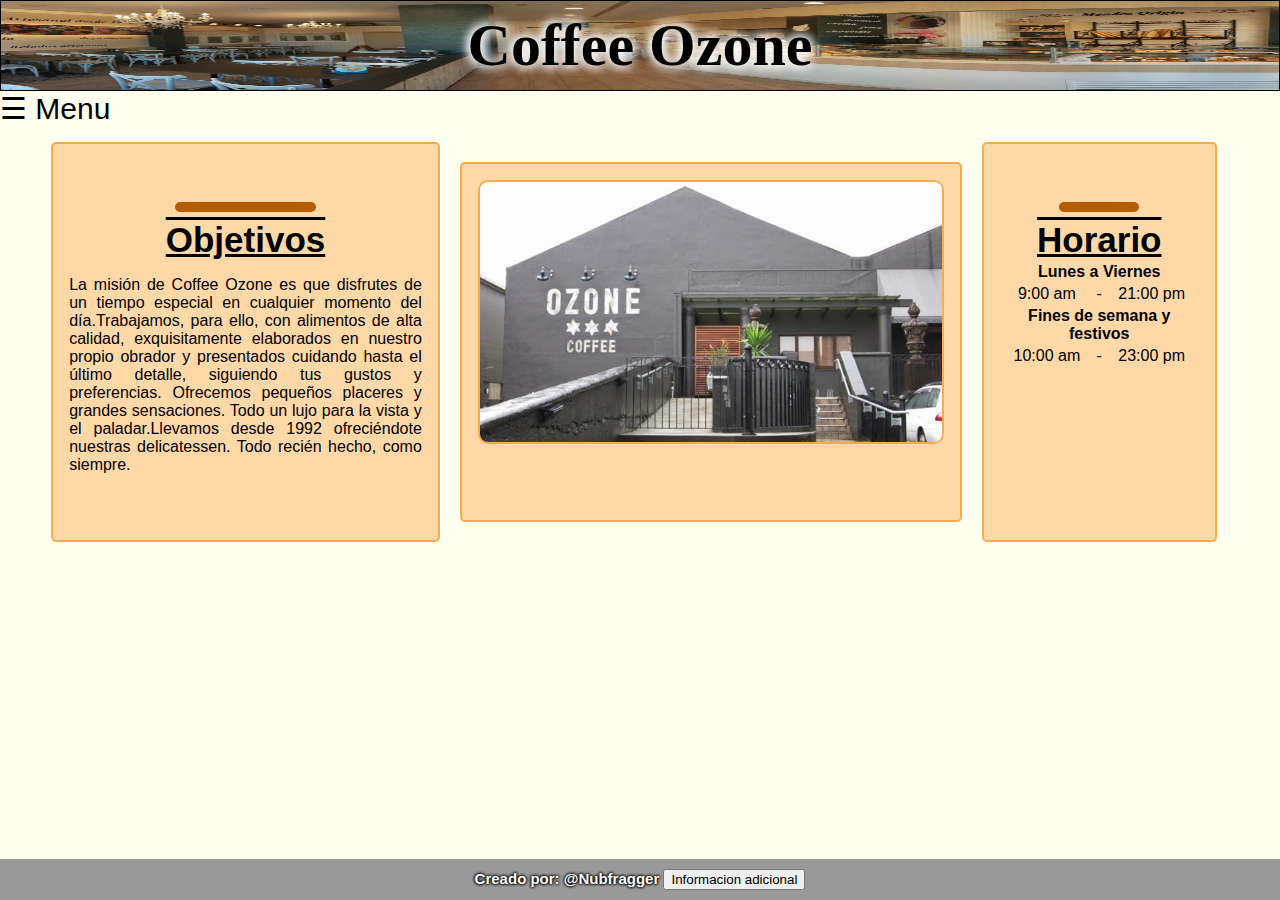
<file: index.html>
<!DOCTYPE html>
<html>
<head>
	<title>Inicio</title>
	<meta content="text/html; charset=utf-8" http-equiv="content-type"/>
	<meta name="author" content="Nicolas Viñals">
	<meta name="description" content="Diseño Aplicacion Web : Diseño Web Entorno Cliente">
	<link rel="shortcut icon" type="image/x-icon" href="imagenes/icono.ico" />
	<link rel="stylesheet" type="text/css" href="./css/header.css" />
	<link rel="stylesheet" type="text/css" href="./css/cindex.css" />
	<link rel="stylesheet" type="text/css" href="./css/footer.css" />
	<script type="text/javascript" src="./js/ham-menu.js"></script>
	<script type="text/javascript">
		function HolaSoyElFooter() {
		var foot = "Version Navegador: " + navigator.appVersion + " Ancho y alto de pantalla:  " + screen.width +" x "+ screen.height +" píxeles";
		document.getElementById("footp").innerHTML += foot;
		}
	</script>
</head>
<body>
	<header>
		<div id="header">
			<p>Coffee Ozone</p>
			<div id="mySidenav" class="sidenav">
			  <a href="javascript:void(0)" class="closebtn" onclick="closeNav()">&times;</a>
			  <a href="./index.html" active>Inicio</a>
			  <a href="./pedidos.html">Pedidos</a>
			  <a href="./usuarios.html">Usuarios</a>
			</div>
			<label style="font-size:30px;cursor:pointer; position: absolute;" onclick="openNav()">&#9776; Menu</label>
		</div>
	</header>
	<div id="cuerpo">
		<div id="historia">
			<div id="texto">
				<hr>
				<p style="font-size: 35px; margin-bottom: 0px; margin-top: 0px; text-decoration: underline overline; text-align: center">
					<b>Objetivos</b>
				</p>
				<p>
				La misión de Coffee Ozone es que disfrutes de un tiempo especial en cualquier momento del día.Trabajamos, para ello, con alimentos de alta calidad, exquisitamente elaborados en nuestro propio obrador y presentados cuidando hasta el último detalle, siguiendo tus gustos y preferencias. Ofrecemos pequeños placeres y grandes sensaciones. Todo un lujo para la vista y el paladar.Llevamos desde 1992 ofreciéndote nuestras delicatessen. Todo recién hecho, como siempre.
				</p>
			</div>
			<div id="imagen">
				<img src="./imagenes/img1.png">
			</div>
			<div id="horario">
				<hr>
				<p style="font-size: 35px; margin-bottom: 0px; margin-top: 0px; text-decoration: underline overline">
					<b>Horario</b>
				</p>
				<table align="center">
					<tr>
						<th colspan="3">Lunes a Viernes</th>
					</tr>
					<tr>
						<td>9:00 am</td>
						<td> - </td>
						<td>21:00 pm</td>
					</tr>
					<tr>
						<th colspan="3">Fines de semana y festivos</th>
					</tr>
					<tr>
						<td>10:00 am</td>
						<td> - </td>
						<td>23:00 pm</td>
					</tr>
				</table>
			</div>
		</div>
	</div>
	<footer>
		<div id="footer">
			<p id="footp">
				Creado por: <b>@Nubfragger</b> <input type="button" name="Infoadicional" value="Informacion adicional" onclick="HolaSoyElFooter()">
			</p>
		</div>
	</footer>
</body>
</html>
</file>
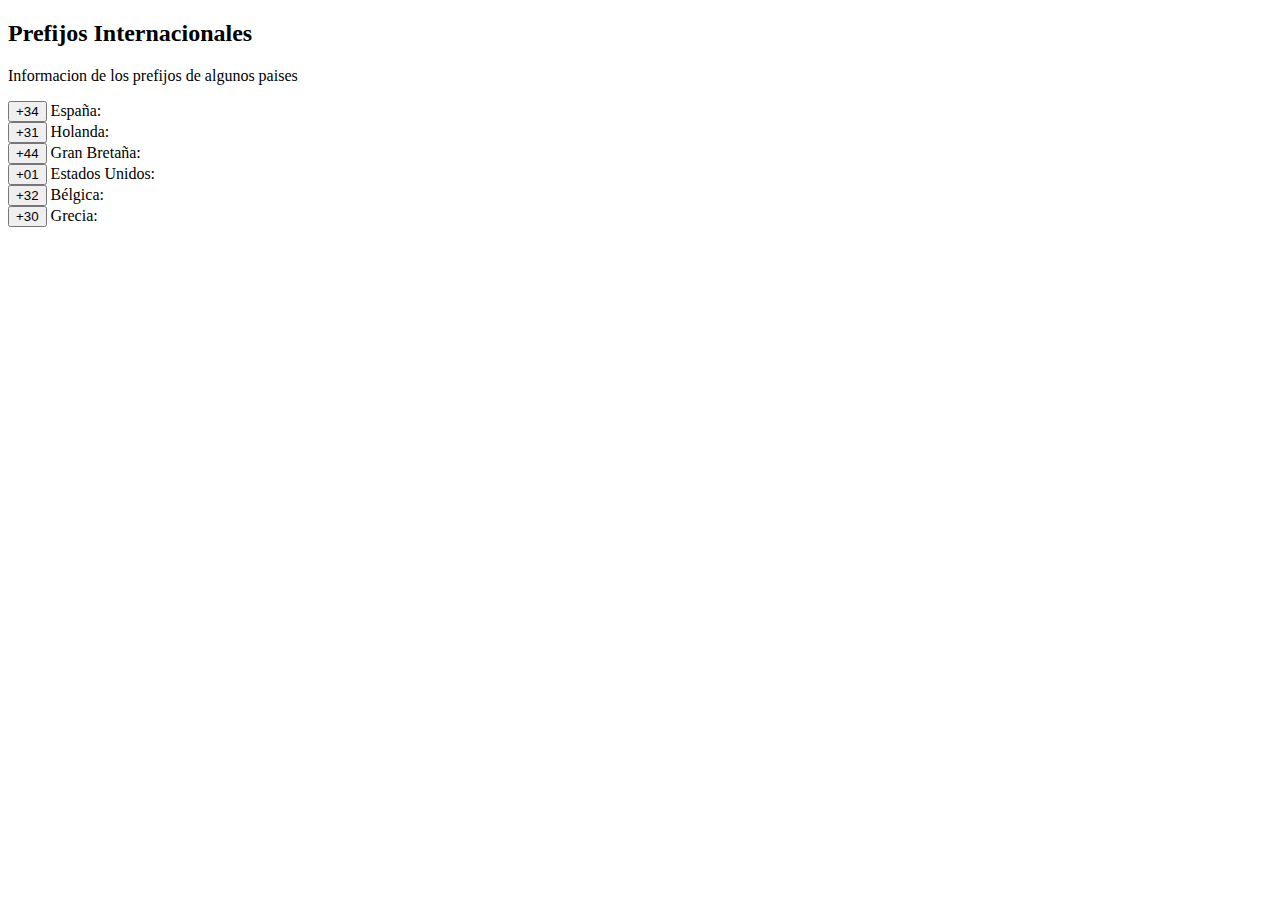
<file: ayuda.html>
<!DOCTYPE html>
<html>
<head>
	<meta  content="text/html; charset=utf-8" http-equiv="content-type"/>
   	<title>Prefijos internacionales</title>
	<script>
		function anyadirpref(pref){
			window.opener.document.formu.txttelefono.value = pref;
			window.close();
		}
	</script>
</head>
<body> 
	<h2>Prefijos Internacionales</h2>
	<p>Informacion de los prefijos de algunos paises</p>
	<form name=prefijo>
		<input type="Button" value="+34" onclick="anyadirpref('+34')">
		España:
		<br>
		<input type="Button" value="+31" onclick="anyadirpref('+31')">
		Holanda:
		<br>
		<input type="Button" value="+44" onclick="anyadirpref('+44')">
		Gran Bretaña:
		<br>
		<input type="Button" value="+01" onclick="anyadirpref('+01')">
		Estados Unidos:
		<br>
		<input type="Button" value="+32" onclick="anyadirpref('+32')">
		Bélgica:
		<br>
		<input type="Button" value="+30" onclick="anyadirpref('+30')">
		Grecia:
	</form>
</body> 
</html>
</file>
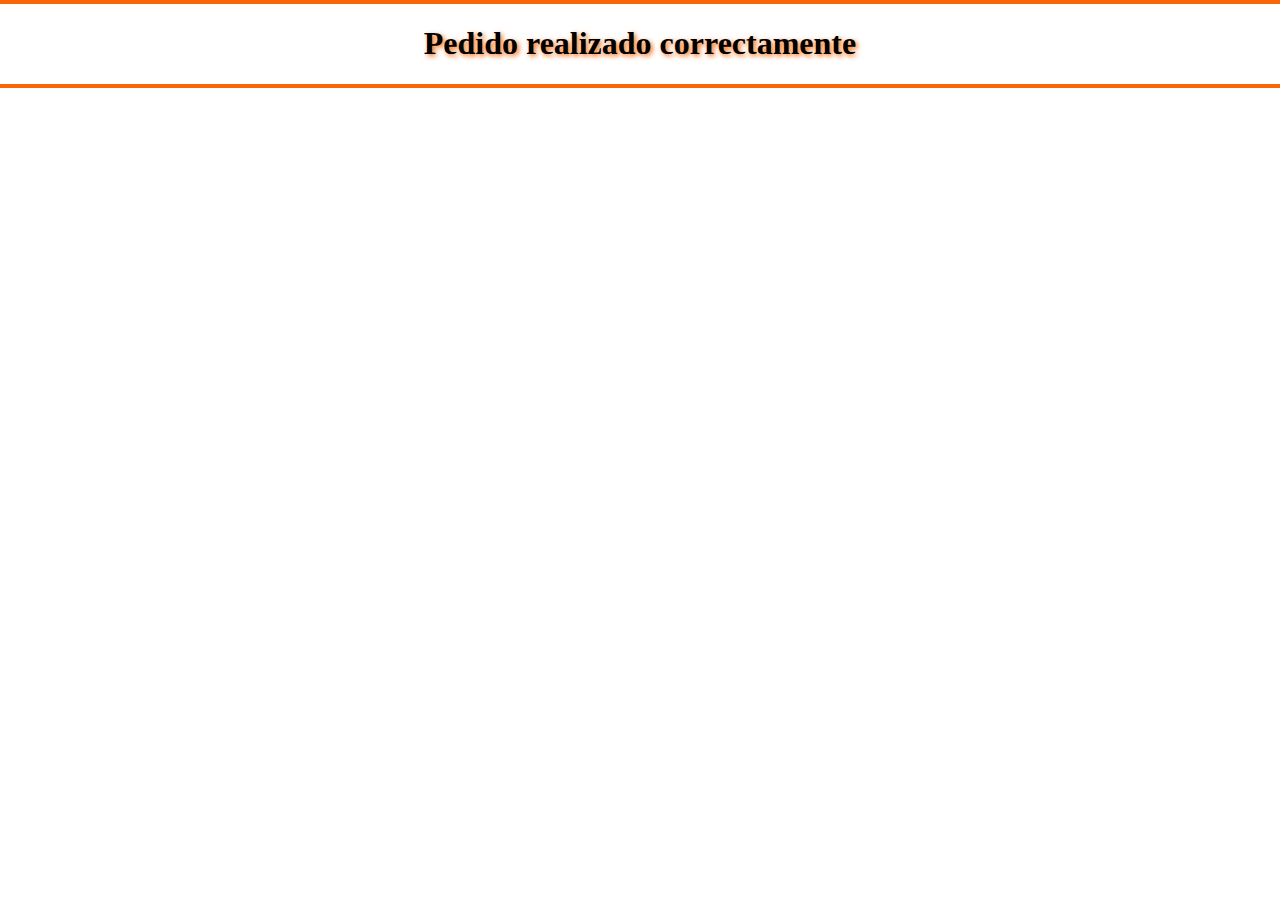
<file: enviado.html>
<!DOCTYPE html>
<html>
<head>
	<meta content="text/html; charset=utf-8" http-equiv="content-type"/>
   	<title>Enviado</title>
   	<style type="text/css">
   		body{
   			margin: 0;
   			padding: 0;
   			text-align: center;
   		}
   		div{
   			background-color: #f76707;
   			border: 2px solid #f76707;
   		}
   		h1{
   			text-shadow:  2px 2px 5px #f76707;
   		}
   	</style>
</head>
<body>
	<div></div>
	<h1>Pedido realizado correctamente</h1>
	<div></div>
</body>
</html>
</file>
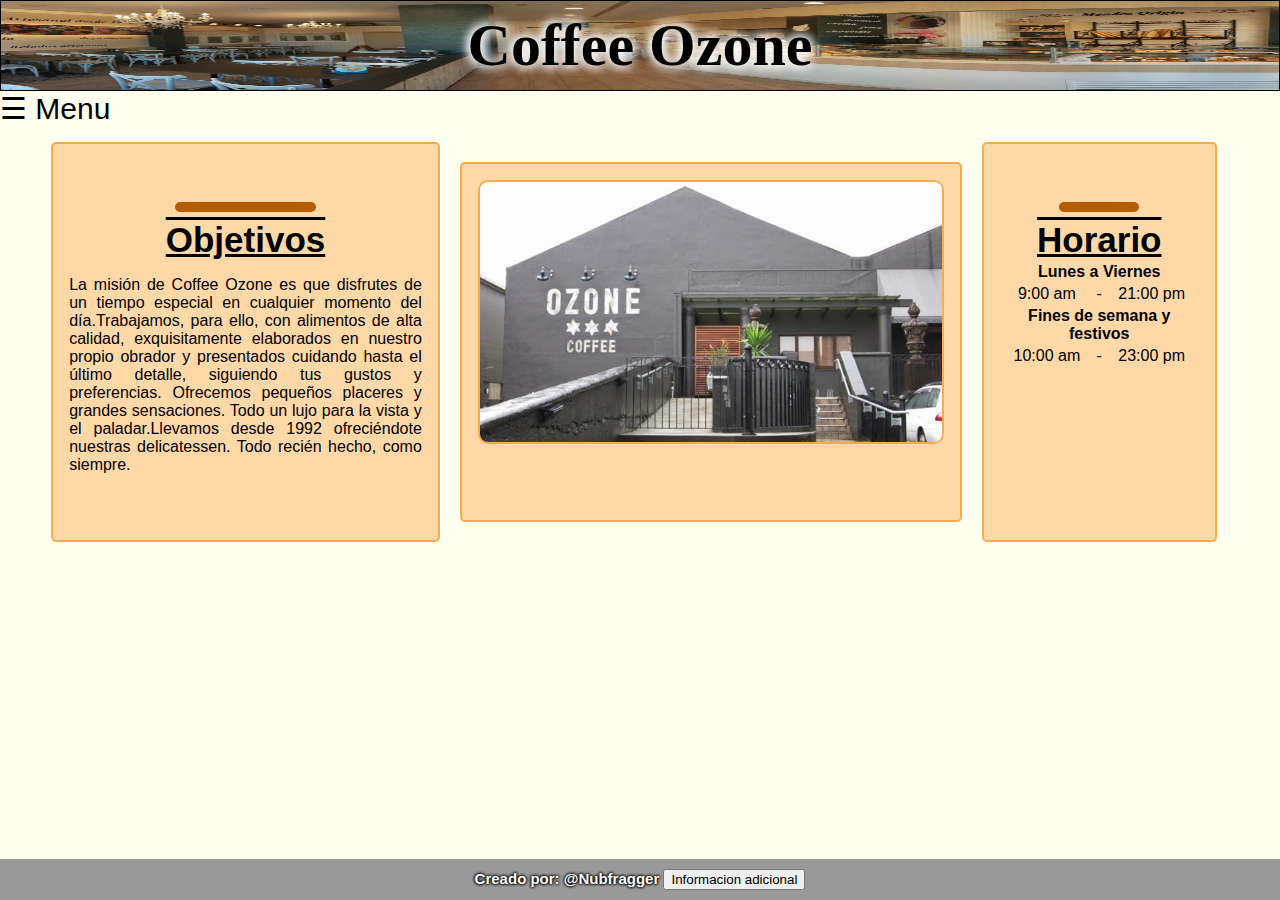
<file: inicio.html>
<!DOCTYPE html>
<html>
<head>
	<title>Inicio</title>
	<meta content="text/html; charset=utf-8" http-equiv="content-type"/>
	<meta name="author" content="Nicolas Viñals">
	<meta name="description" content="Diseño Aplicacion Web : Diseño Web Entorno Cliente">
	<link rel="shortcut icon" type="image/x-icon" href="imagenes/icono.ico" />
	<link rel="stylesheet" type="text/css" href="./css/header.css" />
	<link rel="stylesheet" type="text/css" href="./css/cindex.css" />
	<link rel="stylesheet" type="text/css" href="./css/footer.css" />
	<script type="text/javascript" src="./js/ham-menu.js"></script>
	<script type="text/javascript">
		function HolaSoyElFooter() {
		var foot = "Version Navegador: " + navigator.appVersion + " Ancho y alto de pantalla:  " + screen.width +" x "+ screen.height +" píxeles";
		document.getElementById("footp").innerHTML += foot;
		}
	</script>
</head>
<body>
	<header>
		<div id="header">
			<p>Coffee Ozone</p>
			<div id="mySidenav" class="sidenav">
			  <a href="javascript:void(0)" class="closebtn" onclick="closeNav()">&times;</a>
			  <a href="./inicio.html" active>Inicio</a>
			  <a href="./pedidos.html">Pedidos</a>
			  <a href="./usuarios.html">Usuarios</a>
			</div>
			<label style="font-size:30px;cursor:pointer; position: absolute;" onclick="openNav()">&#9776; Menu</label>
		</div>
	</header>
	<div id="cuerpo">
		<div id="historia">
			<div id="texto">
				<hr>
				<p style="font-size: 35px; margin-bottom: 0px; margin-top: 0px; text-decoration: underline overline; text-align: center">
					<b>Objetivos</b>
				</p>
				<p>
				La misión de Coffee Ozone es que disfrutes de un tiempo especial en cualquier momento del día.Trabajamos, para ello, con alimentos de alta calidad, exquisitamente elaborados en nuestro propio obrador y presentados cuidando hasta el último detalle, siguiendo tus gustos y preferencias. Ofrecemos pequeños placeres y grandes sensaciones. Todo un lujo para la vista y el paladar.Llevamos desde 1992 ofreciéndote nuestras delicatessen. Todo recién hecho, como siempre.
				</p>
			</div>
			<div id="imagen">
				<img src="./imagenes/img1.png">
			</div>
			<div id="horario">
				<hr>
				<p style="font-size: 35px; margin-bottom: 0px; margin-top: 0px; text-decoration: underline overline">
					<b>Horario</b>
				</p>
				<table align="center">
					<tr>
						<th colspan="3">Lunes a Viernes</th>
					</tr>
					<tr>
						<td>9:00 am</td>
						<td> - </td>
						<td>21:00 pm</td>
					</tr>
					<tr>
						<th colspan="3">Fines de semana y festivos</th>
					</tr>
					<tr>
						<td>10:00 am</td>
						<td> - </td>
						<td>23:00 pm</td>
					</tr>
				</table>
			</div>
		</div>
	</div>
	<footer>
		<div id="footer">
			<p id="footp">
				Creado por: <b>@Nubfragger</b> <input type="button" name="Infoadicional" value="Informacion adicional" onclick="HolaSoyElFooter()">
			</p>
		</div>
	</footer>
</body>
</html>
</file>
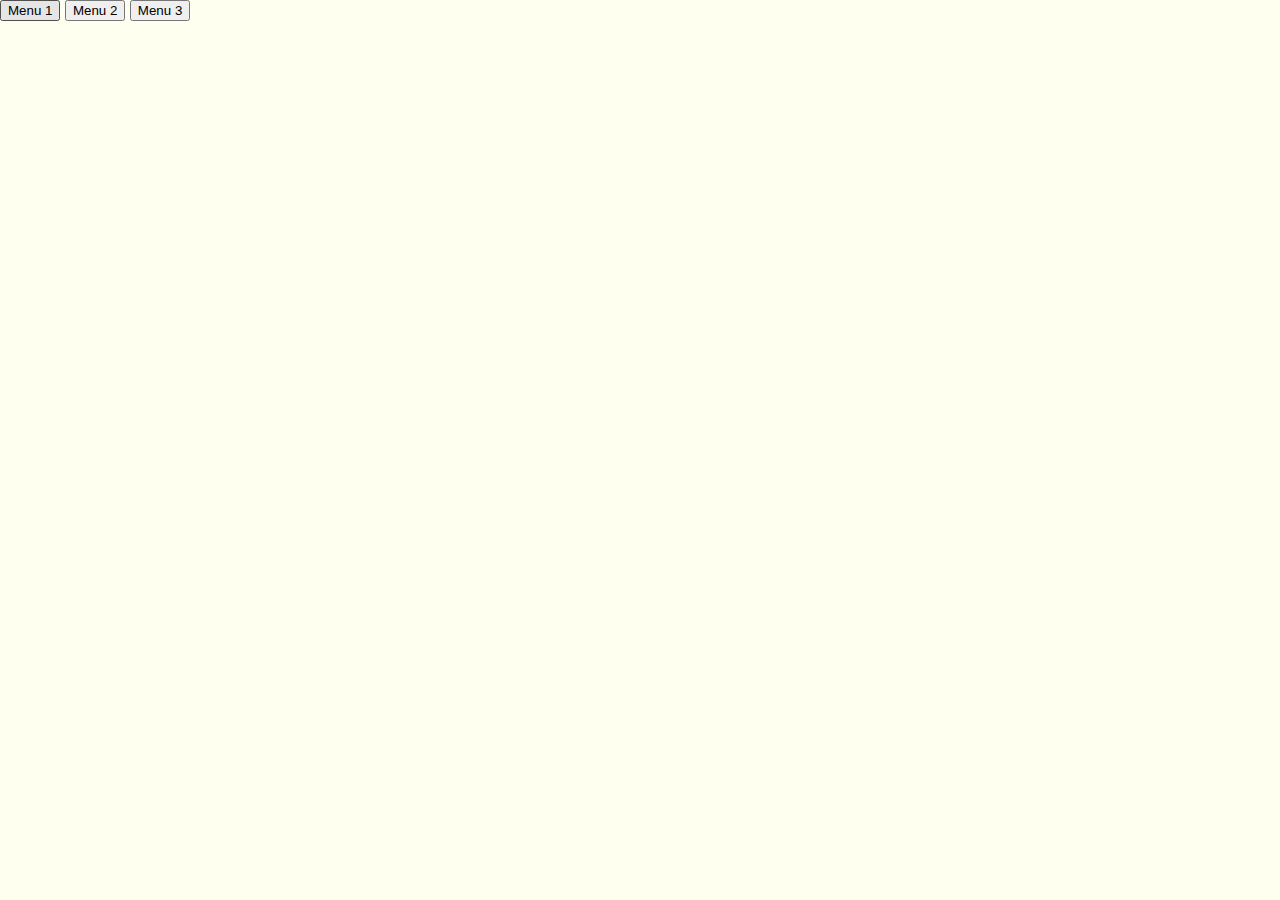
<file: menu.html>
<!DOCTYPE html>
<html>
<head>
	<meta content="text/html; charset=utf-8" http-equiv="content-type"/>
   	<title>Detalles menu</title>
   	<script type="text/javascript" src="./js/pedido.js"></script>
   	<link rel="stylesheet" type="text/css" href="./css/cpedidos.css" />
</head>
<body>
	<button onclick="mostrarocultarmenus1('m1')">Menu 1</button>
	<button onclick="mostrarocultarmenus2('m2')">Menu 2</button>
	<button onclick="mostrarocultarmenus3('m3')">Menu 3</button>
	<div id="m1">
		<p id="menu1">Menu1</p>
	</div>
	<div id="m2">
		<p id="menu2">Menu2</p>
	</div>
	<div id="m3">
		<p id="menu3">Menu3</p>
	</div>
</body>
</html>
</file>
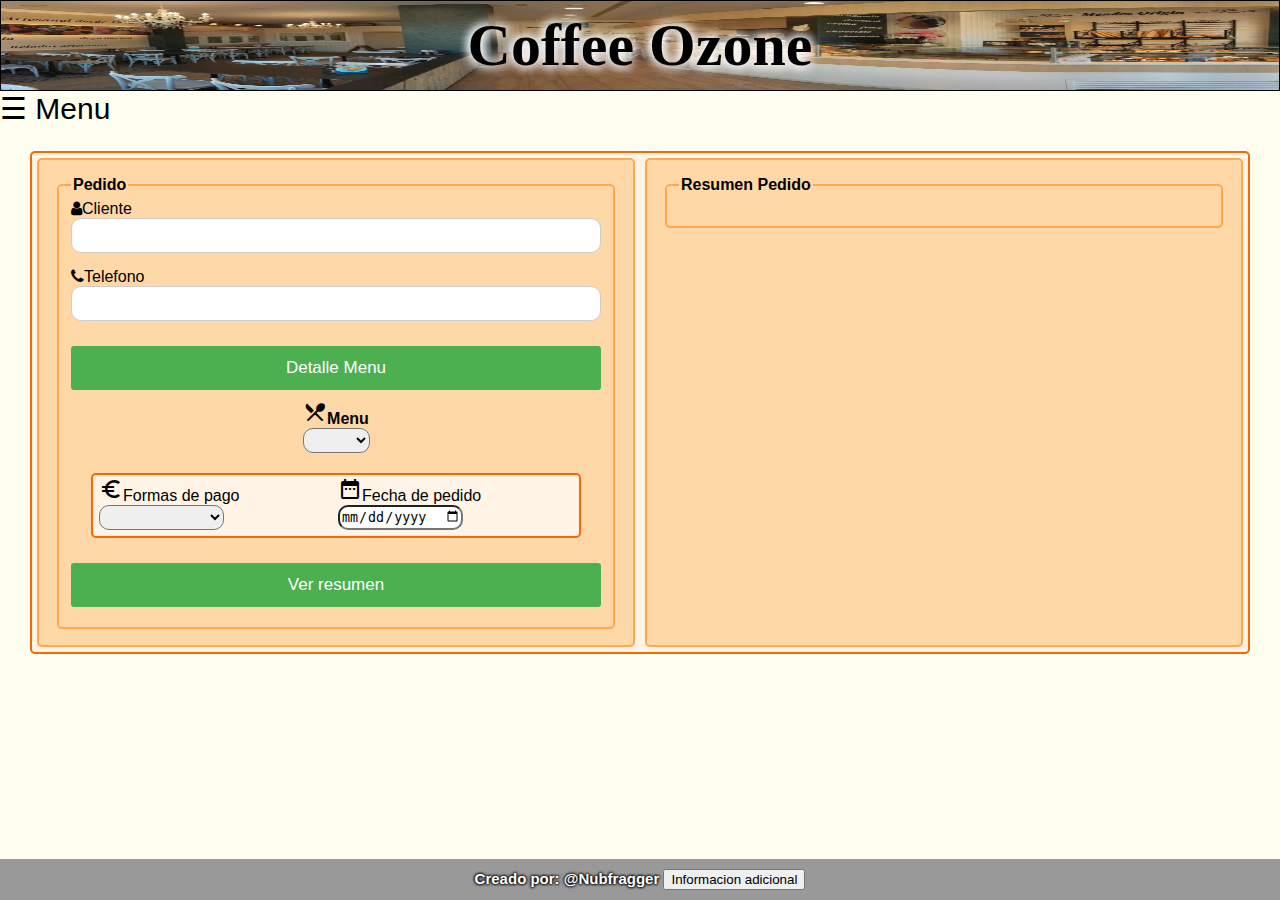
<file: pedidos.html>
<!DOCTYPE html>
<html>
<head>
	<title>Productos</title>
	<meta content="text/html; charset=utf-8" http-equiv="content-type"/>
	<meta name="author" content="Nicolas Viñals">
	<meta name="description" content="Diseño Aplicacion Web : Diseño Web Entorno Cliente">
	<link rel="shortcut icon" type="image/x-icon" href="imagenes/icono.ico" />
	<link rel="stylesheet" type="text/css" href="./css/header.css" />
	<link rel="stylesheet" type="text/css" href="./css/cpedidos.css" />
	<link rel="stylesheet" type="text/css" href="./css/footer.css" />
	<link rel="stylesheet" href="https://cdnjs.cloudflare.com/ajax/libs/font-awesome/4.7.0/css/font-awesome.min.css">
	<link rel="stylesheet" href="https://fonts.googleapis.com/icon?family=Material+Icons">
	<script type="text/javascript" src="./js/pedido.js"></script>
	<script type="text/javascript">
		function HolaSoyElFooter() {
		var foot = "Version Navegador: " + navigator.appVersion + " Ancho y alto de pantalla:  " + screen.width +" x "+ screen.height +" píxeles";
		document.getElementById("footp").innerHTML += foot;
		}
	</script>
</head>
<body>
	<header>
		<div id="header">
			<p>Coffee Ozone</p>
			<div id="mySidenav" class="sidenav">
			  <a href="javascript:void(0)" class="closebtn" onclick="closeNav()">&times;</a>
			  <a href="./index.html">Inicio</a>
			  <a href="./pedidos.html">Pedidos</a>
			  <a href="./usuarios.html">Usuarios</a>
			</div>
			<label style="font-size:30px;cursor:pointer; position: absolute;" onclick="openNav()">&#9776; Menu</label>
		</div>
	</header>
	<div class="cuerpo">
	    <form id="formu">
	    	<div id="wrapper" style="margin-top: 60px; margin-bottom: 70px;">
	    	<div id="pedidos">
	    		<fieldset id="field">
		    		<legend><b>Pedido</b></legend>
			        	<div id="cliente" style="margin-bottom: 15px;">
			        		<label for="fname"><i class="fa fa-user"></i>Cliente</label>
			            	<input type="text" id="fname" name="txtname">
			        	</div>
			        	<div id="telf" style="margin-bottom: 15px;">
			        		<label for="ftel"><i class="fa fa-phone"></i>Telefono</label>
			            	<input type="number" id="ftel" name="txttelefono">
			        	</div>
			            <div id="elegirmenu" style="margin-bottom: 15px;">
			            	<input type="button" id="menus" value="Detalle Menu" onclick="abreVentana()">
			            	<div style="text-align: center;">
			            		<label for="selemenu"><b><i class='material-icons'>restaurant_menu</i>Menu</b></label><br />
			            		<select id="selemenu" name="selmenu">
				            		<option value="0"></option>
				            		<option value="1">Menu 1</option>
				            		<option value="2">Menu 2</option>
				            		<option value="3">Menu 3</option>
			            		</select>
			            	</div>
			            </div>
			            <div id="wrapper" style="margin-bottom: 15px;">
			            	<div id="fpago">
				            	<label for="forpago"><i class="material-icons">euro_symbol</i>Formas de pago</label><br />
					            <select id="forpago" name="fpago">
					            	<option value="0"></option>
					            	<option value="1">Tarjeta de credito</option>
					            	<option value="2">Efectivo</option>
					            </select>
				            </div>
				            <div id="feped">
				            	<label for="fpedido"><i class="material-icons">date_range</i>Fecha de pedido</label><br />
				            	<input type="date" id="fpedido" name="fepedido">
				            </div>
			            </div>
			        <input type="button" value="Ver resumen" class="btn" onclick="introdatospedido(), mostrarresumenpedidos()">
	        	</fieldset>
	    	</div>
	    	<div id="resumenpedido">
	    		<fieldset>
		    		<legend><b>Resumen Pedido</b></legend>
		    		<p id="resumen"></p>
	    		</fieldset>
	    	</div>
	    	</div>
	    </form>
	</div>
	<footer>
		<div id="footer">
			<p id="footp">
				Creado por: <b>@Nubfragger</b> <input type="button" name="Infoadicional" value="Informacion adicional" onclick="HolaSoyElFooter()">
			</p>
		</div>
	</footer>
</body>
</html>
</file>
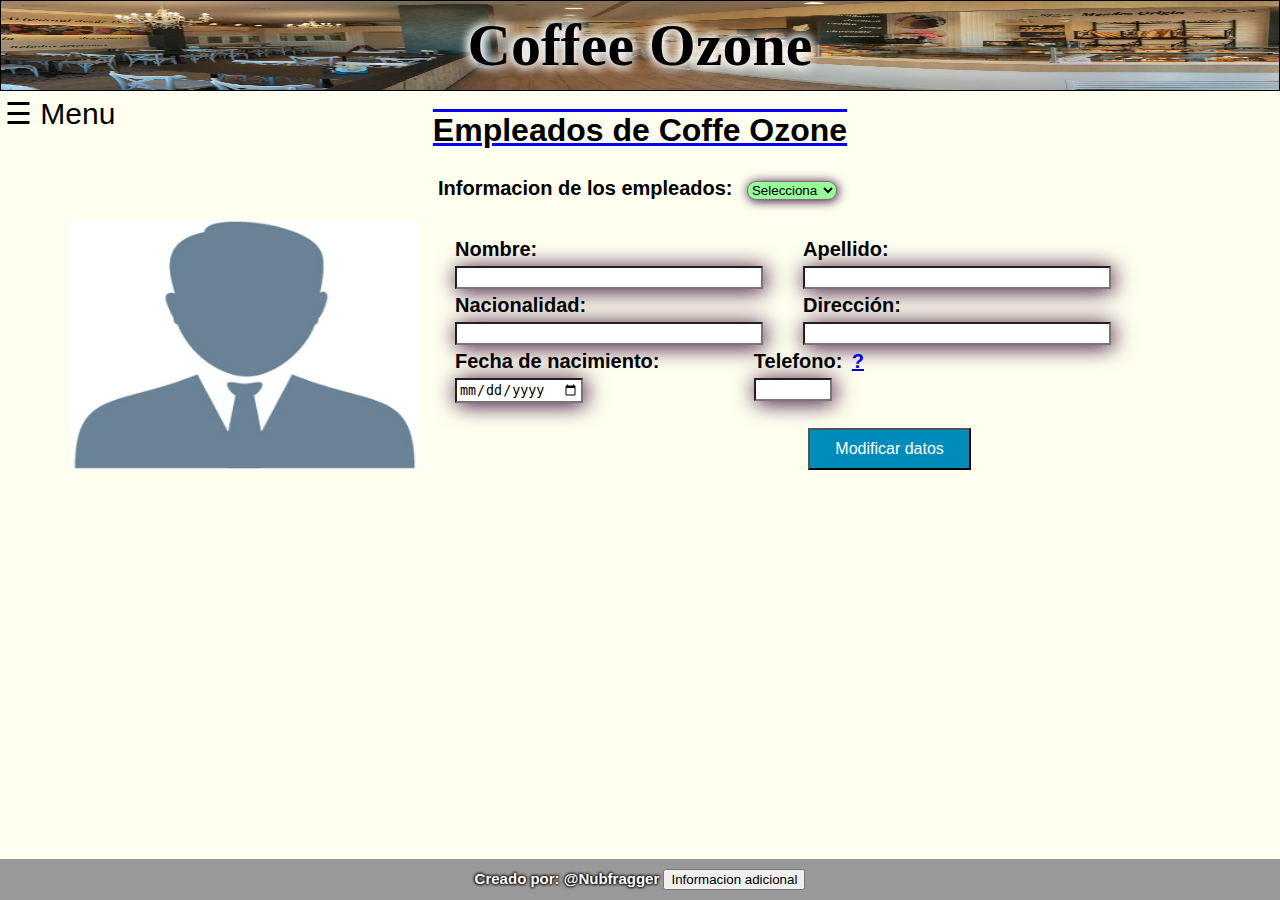
<file: usuarios.html>
<!DOCTYPE html>
<html>
<head>
	<title>Usuarios</title>
	<meta content="text/html; charset=utf-8" http-equiv="content-type"/>
	<meta name="author" content="Nicolas Viñals">
	<meta name="description" content="Diseño Aplicacion Web : Diseño Web Entorno Cliente">
	<link rel="shortcut icon" type="image/x-icon" href="imagenes/icono.ico" />
	<link rel="stylesheet" type="text/css" href="./css/header.css" />
	<link rel="stylesheet" type="text/css" href="./css/footer.css" />
	<link rel="stylesheet" type="text/css" href="./css/cusuarios.css" />
	<script type="text/javascript" src="./js/usuarios.js"></script>
	<script type="text/javascript">
		function HolaSoyElFooter() {
		var foot = "Version Navegador: " + navigator.appVersion + " Ancho y alto de pantalla:  " + screen.width +" x "+ screen.height +" píxeles";
		document.getElementById("footp").innerHTML += foot;
		}
	</script>
</head>
<body>
	<header>
		<div id="header">
			<p>Coffee Ozone</p>
			<div id="mySidenav" class="sidenav">
			  <a href="javascript:void(0)" class="closebtn" onclick="closeNav()">&times;</a>
			  <a href="./index.html">Inicio</a>
			  <a href="./pedidos.html">Pedidos</a>
			  <a href="./usuarios.html" active>Usuarios</a>
			</div>
			<label style="font-size:30px;cursor:pointer; position: absolute;" onclick="openNav()">&#9776; Menu</label>
		</div>
	</header>
	<div id="cuerpo">
		<div id="titulo">
			<h1 style="text-decoration: underline overline blue;">
				Empleados de Coffe Ozone
			</h1>
		</div>
	<div>
		<form name="formu">
			<div id="selecte">
				<label><b>Informacion de los empleados:</b></label>
				<select id="lista" onchange="usuario(); mostrarusuarios()">
					<option value="0">Selecciona</option>
					<option value="1">Nico</option>
					<option value="2">Roberto</option>
					<option value="3">Jorge</option>
					<option value="4">Cristina</option>
					<option value="5">Neo</option>
				</select>
			</div>
			<div id="img_f">
				<img src="./imagenes/foto.jpg" id="fotos" name="foto_img">
			</div>
			<br />
			<div style="float: left; margin-right: 30px;">
				<label><b>Nombre:</b></label><br />
				<input type="text" id="txtnombre" name="nombres1">
			</div>
			<div>
				<label><b>Apellido:</b></label><br />
				<input type="text" id="txtapellido" name="apellidos1">
			</div>
			<div style="float: left; margin-right: 30px;">
				<label><b>Nacionalidad:</b></label><br />
				<input type="text" id="txtnacionalidad" name="nacionalidades1">
			</div>
			<div>
				<label><b>Dirección:</b></label><br />
				<input type="text" id="txtdireccion" name="direcciones1">
			</div>
			<div style="float: left; margin-right: 30px;">
				<label><b>Fecha de nacimiento:</b></label><br />
				<input type="date" id="txtfnac" name="fenac1">
			</div>
			<div style="margin-left: 58.5%;">
				<label><b>Telefono:</b></label>
				<label><b><a href="#" onclick="abreVentana()">?</a></b></label><br />
				<input type="text" id="txttelefono" name="telefonos1">
			</div>
			<br>
			<div style="text-align: right; width: 76%">
				<input type="button" name="modactualizar" value="Modificar datos" onclick="editarusuarios()" id="button2" >
			</div>
		</form>
	</div>
	</div>
	<footer>
		<div id="footer">
			<p id="footp">
				Creado por: <b>@Nubfragger</b> <input type="button" name="Infoadicional" value="Informacion adicional" onclick="HolaSoyElFooter()">
			</p>
		</div>
	</footer>
</body>
</html>
</file>
<file: css/header.css>
#header p{
	margin: 0;
	padding: 10px;
	background-image: url("../imagenes/header.png");
	background-repeat: no-repeat;
	background-size: 100% 100%;
	border: 0.1px solid black;
	text-align: center;
	font-weight: bold;
	font-size: 60px;
	font-family: Verdana;
	text-shadow: 0 0 0.2em white, 0 0 0.2em white, 0 0 0.2em white;
}
</file>
<file: css/cindex.css>
body{
	margin: 0;
	padding: 0;
  font-family: Arial;
  background-color: #fffff0;
  transition: background-color .5s;
}
#cuerpo{
  margin: 4%;
}

#historia{
  display: grid;
  grid-template-columns: 33% 46% 20%;
}
* {
  box-sizing: border-box;
}
#historia > #texto {
  border: 2px solid #ffa94d;
  border-radius: 5px;
  background-color: #ffd8a8;
  padding: 1em;
  padding-top: 50px;
  padding-bottom: 50px;
  text-align: justify;
}
#historia > #imagen{
  border: 2px solid #ffa94d;
  border-radius: 5px;
  background-color: #ffd8a8;
  padding: 1em;
  margin: 20px;
}
img{
  width: 100%;
  border-radius: 10px;
  border: 2px solid #ffa94d;
}
#historia > #horario {
  border: 2px solid #ffa94d;
  border-radius: 5px;
  background-color: #ffd8a8;
  padding: 1em;
  padding-top: 50px;
  padding-bottom: 50px;
  text-align: center;
}
hr {
  border: 5px solid #b35c00;
  border-radius: 10px;
  width: 40%;
}
/*menu*/

.sidenav {
    height: 100%;
    width: 0;
    position: fixed;
    z-index: 1;
    top: 0;
    left: 0;
    background-color: #111;
    opacity: .95;
    overflow-x: hidden;
    transition: 0.5s;
    padding-top: 60px;
}

.sidenav a {
    padding: 8px 8px 8px 32px;
    text-decoration: none;
    font-size: 25px;
    color: #818181;
    display: block;
    transition: 0.3s;
}

.sidenav a:hover {
    color: #f1f1f1;
}

.sidenav .closebtn {
    position: absolute;
    top: 0;
    right: 25px;
    font-size: 36px;
    margin-left: 50px;
}

#main {
    transition: margin-left .5s;
    padding: 16px;
}

@media screen and (max-height: 450px) {
  .sidenav {padding-top: 15px;}
  .sidenav a {font-size: 18px;}
}
</file>
<file: css/footer.css>
#footer p{
	margin: 0;
	padding-top: 10px;
	padding-bottom: 10px;
	background-color: #999999;
	width: 100%;
	position: fixed;
	bottom: 0;
	color: white;
	text-align: center;
	font-weight: bold;
	font-size: 15px;
	text-shadow: 0 0 0.2em #000000, 0 0 0.2em #000000, 0 0 0.2em #000000;
}
</file>
<file: css/cpedidos.css>
body{
	margin: 0;
	padding: 0;
	font-family: Arial;
  background-color: #fffff0;
  transition: background-color .5s;
}
.cuerpo {
	margin: 10px;
  height: 100%;
}

#wrapper {
  display: grid;
  grid-template-columns: 50% 50%;
}
* {box-sizing: border-box;}

#wrapper {
  border: 2px solid #f76707;
  border-radius: 5px;
  background-color: #fff4e6;
  margin: 20px;
}

#wrapper > #pedidos {
  border: 2px solid #ffa94d;
  border-radius: 5px;
  background-color: #ffd8a8;
  padding: 1em;
  margin: 5px;
}
#wrapper > #resumenpedido {
  border: 2px solid #ffa94d;
  border-radius: 5px;
  background-color: #ffd8a8;
  padding: 1em;
  margin: 5px;
}
#wrapper > #fpago{
  padding: 2px;
  margin-left: 4px;
}
#wrapper > #feped{
  padding: 2px;
  margin-bottom: 4px;
}
fieldset{
  border: 2px solid #ffa94d;
  border-radius: 5px;
}
input[type=text] {
  width: 100%;
  height: 35px;
  padding: 2px;
  border: 1px solid #ccc;
  border-radius: 10px;
}
input[type=number] {
  width: 100%;
  height: 35px;
  padding: 2px;
  border: 1px solid #ccc;
  border-radius: 10px;
}
#forpago{
  height: 25px;
  border-radius: 10px;
}
#selemenu{
  height: 25px;
  border-radius: 10px;
}
#fpedido{
  height: 25px;
  border-radius: 10px;
}
.btn  {
  background-color: #4CAF50;
  color: white;
  padding: 12px;
  margin: 10px 0;
  border: none;
  width: 100%;
  border-radius: 3px;
  cursor: pointer;
  font-size: 17px;
}
.btn2  {
  background-color: #4CAF50;
  color: white;
  padding: 12px;
  margin: 10px 0;
  border: none;
  width: 200px;
  border-radius: 3px;
  cursor: pointer;
  font-size: 17px;
}
#menus{
  background-color: #4CAF50;
  color: white;
  padding: 12px;
  margin: 10px 0;
  border: none;
  width: 100%;
  border-radius: 3px;
  cursor: pointer;
  font-size: 17px;
}
.btn:hover {
  background-color: #45a049;
}
.btn2:hover {
  background-color: #45a049;
}
#
#menus:hover{
  background-color: #45a049;
}
#m1 {
    width: 100%;
    padding: 50px 0;
    text-align: center;
    background-color: lightblue;
    margin-top: 20px;
    display: none;
}
#m2 {
    width: 100%;
    padding: 50px 0;
    text-align: center;
    background-color: salmon;
    margin-top: 20px;
    display: none;
}
#m3 {
    width: 100%;
    padding: 50px 0;
    text-align: center;
    background-color: lightgreen;
    margin-top: 20px;
    display: none;
}
#genpedido{
  text-align: left;
  margin-left: 10%;
  margin-right: 10%;
}
table{
  margin-left: 20%;
  margin-right: 20%;
}
/*menu*/

.sidenav {
    height: 100%;
    width: 0;
    position: fixed;
    z-index: 1;
    top: 0;
    left: 0;
    background-color: #111;
    overflow-x: hidden;
    transition: 0.5s;
    padding-top: 60px;
}

.sidenav a {
    padding: 8px 8px 8px 32px;
    text-decoration: none;
    font-size: 25px;
    color: #818181;
    display: block;
    transition: 0.3s;
}

.sidenav a:hover {
    color: #f1f1f1;
}

.sidenav .closebtn {
    position: absolute;
    top: 0;
    right: 25px;
    font-size: 36px;
    margin-left: 50px;
}

#main {
    transition: margin-left .5s;
    padding: 16px;
}

@media screen and (max-height: 450px) {
  .sidenav {padding-top: 15px;}
  .sidenav a {font-size: 18px;}
}
</file>
<file: css/cusuarios.css>
body{
	margin: 0;
	padding: 0;
    font-family: Arial;
	background-color: #fffff0;
    transition: background-color .5s;
}
#img_f {
	float: left;
	width: 350px;
	height: 250px;
	margin-right: 30px;
    border-radius: 20%;
    margin-left: 70px;
}
#fotos{
	width: 350px;
	height: 250px;
	margin-right: 20px;
}
#txtnombre, #txtnacionalidad, #txtdireccion, #txtapellido{
	width: 300px;
	margin: 5px;
	padding: 2px;
	box-shadow: 2px 2px 22px #330033;
}
#button2 {
    background-color: #008CBA; 
    color: white; 
    padding: 10px 25px;
    text-align: center;
    text-decoration: none;
    display: inline-block;
    font-size: 16px;
    margin: 4px 2px;
    cursor: pointer;
    -webkit-transition-duration: 0.4s;
    transition-duration: 0.4s;
}
#button2:hover {
    background-color: white;
    color: black;
   	border: 2px solid #008CBA;
   	text-shadow: 2px 2px 22px #330033;
    box-shadow: 0 12px 16px 0 rgba(0,0,0,0.24),0 17px 50px 0 rgba(0,0,0,0.19);
}
#txttelefono{
	width: 70px;
	margin: 5px;
	padding: 2px;
	box-shadow: 2px 2px 22px #330033;
}
#txtfnac{

	margin: 5px;
	padding: 2px;
	box-shadow: 2px 2px 22px #330033;
}
#selecte{
	text-align: center;
	margin: 10px;
}
#lista {
   overflow:hidden;
   margin: 10px;
   width:90px;
   border-radius: 9px;
   box-shadow: 1px 1px 11px #330033;
   background: palegreen 300px center;
}
hr{
    border: 0;
    height: 0; /* Firefox... */
    box-shadow: 0 0 10px 1px darkgreen;
}
label{
	font-size: 20px;
	margin-left: 5px;
	margin-top: 5px;
	margin-bottom: 5px;
}
#titulo{
	text-align: center;
}
/*menu*/

.sidenav {
    height: 100%;
    width: 0;
    position: fixed;
    z-index: 1;
    top: 0;
    left: 0;
    background-color: #111;
    overflow-x: hidden;
    transition: 0.5s;
    padding-top: 60px;
}

.sidenav a {
    padding: 8px 8px 8px 32px;
    text-decoration: none;
    font-size: 25px;
    color: #818181;
    display: block;
    transition: 0.3s;
}

.sidenav a:hover {
    color: #f1f1f1;
}

.sidenav .closebtn {
    position: absolute;
    top: 0;
    right: 25px;
    font-size: 36px;
    margin-left: 50px;
}

#main {
    transition: margin-left .5s;
    padding: 16px;
}

@media screen and (max-height: 450px) {
  .sidenav {padding-top: 15px;}
  .sidenav a {font-size: 18px;}
}
</file>
